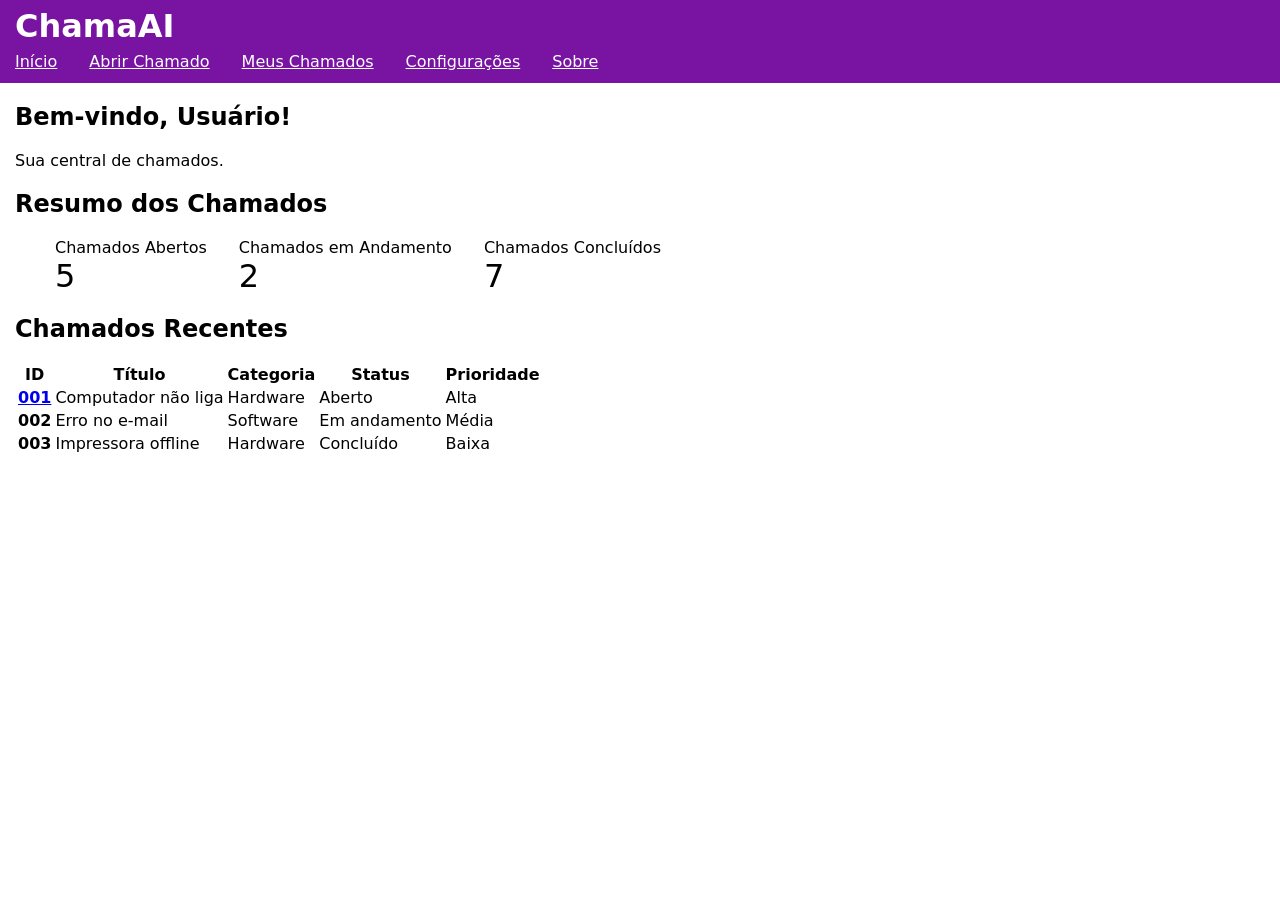
<file: index.html>
<!DOCTYPE html>
<html lang="pt-BR">

<head>
    <meta charset="UTF-8">
    <meta name="viewport" content="width=device-width, initial-scale=1.0">
    <title>Início | ChamaAI</title>
    <link rel="stylesheet" href="css/style.css" />
</head>

<body>
    <header>
        <h1>ChamaAI</h1>
            <nav class="barra">
                <a href="index.html">Início</a>
                <a href="abrir-chamado.html">Abrir Chamado</a>
                <a href="chamados.html">Meus Chamados</a>
                <a href="#">Configurações</a>
                <a href="#">Sobre</a>
            </nav>    
    </header>

    <main>
        <h2>Bem-vindo, Usuário!</h2>
        <p>Sua central de chamados.</p>

        <h2>Resumo dos Chamados</h2>
        <ul>
            <li>Chamados Abertos
                <span>5</span></li>
            <li>Chamados em Andamento
                <span>2</span></li>
            <li>Chamados Concluídos
                <span>7</span></li>
        </ul>

        <h2>Chamados Recentes</h2>
        <table>
            <thead>
                <tr>
                    <th scope="col">ID</th>
                    <th scope="col">Título</th>
                    <th scope="col">Categoria</th>
                    <th scope="col">Status</th>
                    <th scope="col">Prioridade</th>
                </tr>
            </thead>
            <tbody>
                <tr>
                    <th scope="row"><a href="detalhes.html">001</a></th>
                    <td>Computador não liga</td>
                    <td>Hardware</td>
                    <td>Aberto</td>
                    <td>Alta</td>
                </tr>
                <tr>
                    <th scope="row">002</th>
                    <td>Erro no e-mail</td>
                    <td>Software</td>
                    <td>Em andamento</td>
                    <td>Média</td>
                </tr>
                <tr>
                    <th scope="row">003</th>
                    <td>Impressora offline</td>
                    <td>Hardware</td>
                    <td>Concluído</td>
                    <td>Baixa</td>
                </tr>
            </tbody>
        </table>
    </main>
</body>

</html>
</file>
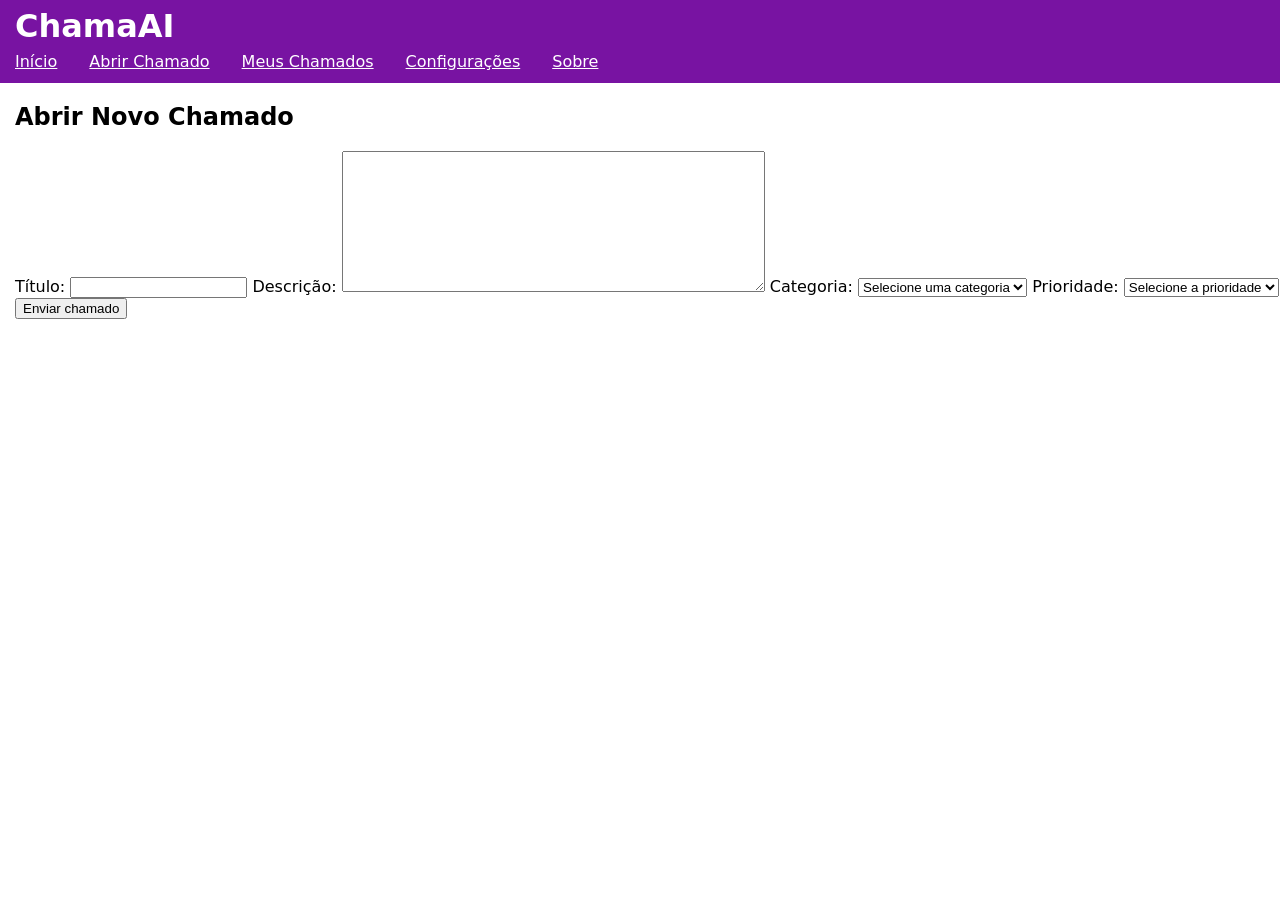
<file: abrir-chamado.html>
<!DOCTYPE html>
<html lang="pt-BR">

<head>
    <meta charset="UTF-8">
    <meta name="viewport" content="width=device-width, initial-scale=1.0">
    <title>Abrir Chamado | ChamaAI</title>
    <link rel="stylesheet" href="css/style.css" />
</head>

<body>
    <header>
        <h1>ChamaAI</h1>
            <nav class="barra">
                <a href="index.html">Início</a>
                <a href="abrir-chamado.html">Abrir Chamado</a>
                <a href="chamados.html">Meus Chamados</a>
                <a href="#">Configurações</a>
                <a href="#">Sobre</a>
            </nav>
    </header>

    <main>
        <h2>Abrir Novo Chamado</h2>

        <form>
            <label for="titulo">Título:</label>
            <input type="text" id="titulo" name="titulo" required />

            <label for="desc">Descrição:</label>
            <textarea id="desc" name="desc" rows="9" cols="50" required></textarea>

            <label for="categoria">Categoria:</label>
            <select id="categoria" name="categoria" required>
                <option value="" selected disabled>Selecione uma categoria</option>
                <option value="hardware">Hardware</option>
                <option value="software">Software</option>
                <option value="rede">Rede</option>
            </select>

            <label for="prioridade">Prioridade:</label>
            <select id="prioridade" name="prioridade" required>
                <option value="" selected disabled>Selecione a prioridade</option>
                <option value="baixa">Baixa</option>
                <option value="media">Média</option>
                <option value="alta">Alta</option>
            </select>

            <button type="submit">Enviar chamado</button>
        </form>
    </main>
</body>

</html>
</file>
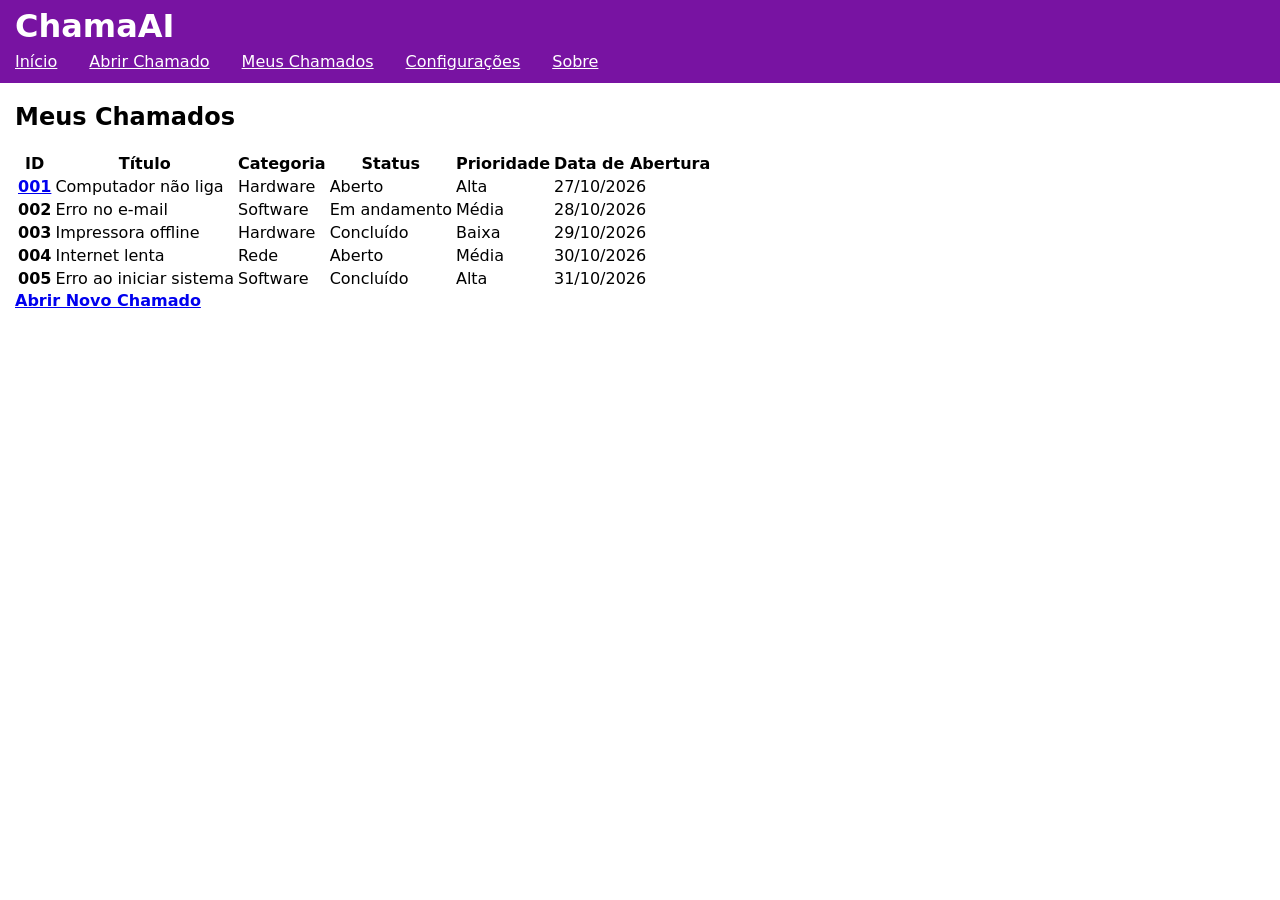
<file: chamados.html>
<!DOCTYPE html>
<html lang="pt-BR">

<head>
    <meta charset="UTF-8">
    <meta name="viewport" content="width=device-width, initial-scale=1.0">
    <title>Meus Chamados | ChamaAI</title>
    <link rel="stylesheet" href="css/style.css" />
</head>

<body>
    <header>
        <h1>ChamaAI</h1>
            <nav class="barra">
                <a href="index.html">Início</a>
                <a href="abrir-chamado.html">Abrir Chamado</a>
                <a href="chamados.html">Meus Chamados</a>
                <a href="#">Configurações</a>
                <a href="#">Sobre</a>
            </nav>
    </header>

    <main>
        <h2>Meus Chamados</h2>

        <table>
            <thead>
                <tr>
                    <th scope="col">ID</th>
                    <th scope="col">Título</th>
                    <th scope="col">Categoria</th>
                    <th scope="col">Status</th>
                    <th scope="col">Prioridade</th>
                    <th scope="col">Data de Abertura</th>
                </tr>
            </thead>
            <tbody>
                <tr>
                    <th scope="row"><a href="detalhes.html">001</a></th>
                    <td>Computador não liga</td>
                    <td>Hardware</td>
                    <td>Aberto</td>
                    <td>Alta</td>
                    <td>27/10/2026</td>
                </tr>
                <tr>
                    <th scope="row">002</th>
                    <td>Erro no e-mail</td>
                    <td>Software</td>
                    <td>Em andamento</td>
                    <td>Média</td>
                    <td>28/10/2026</td>
                </tr>
                <tr>
                    <th scope="row">003</th>
                    <td>Impressora offline</td>
                    <td>Hardware</td>
                    <td>Concluído</td>
                    <td>Baixa</td>
                    <td>29/10/2026</td>
                </tr>
                <tr>
                    <th scope="row">004</th>
                    <td>Internet lenta</td>
                    <td>Rede</td>
                    <td>Aberto</td>
                    <td>Média</td>
                    <td>30/10/2026</td>
                </tr>
                <tr>
                    <th scope="row">005</th>
                    <td>Erro ao iniciar sistema</td>
                    <td>Software</td>
                    <td>Concluído</td>
                    <td>Alta</td>
                    <td>31/10/2026</td>
                </tr>
            </tbody>
        </table>

        <b><a href="abrir-chamado.html">Abrir Novo Chamado</a></b>
    </main>
</body>

</html>
</file>
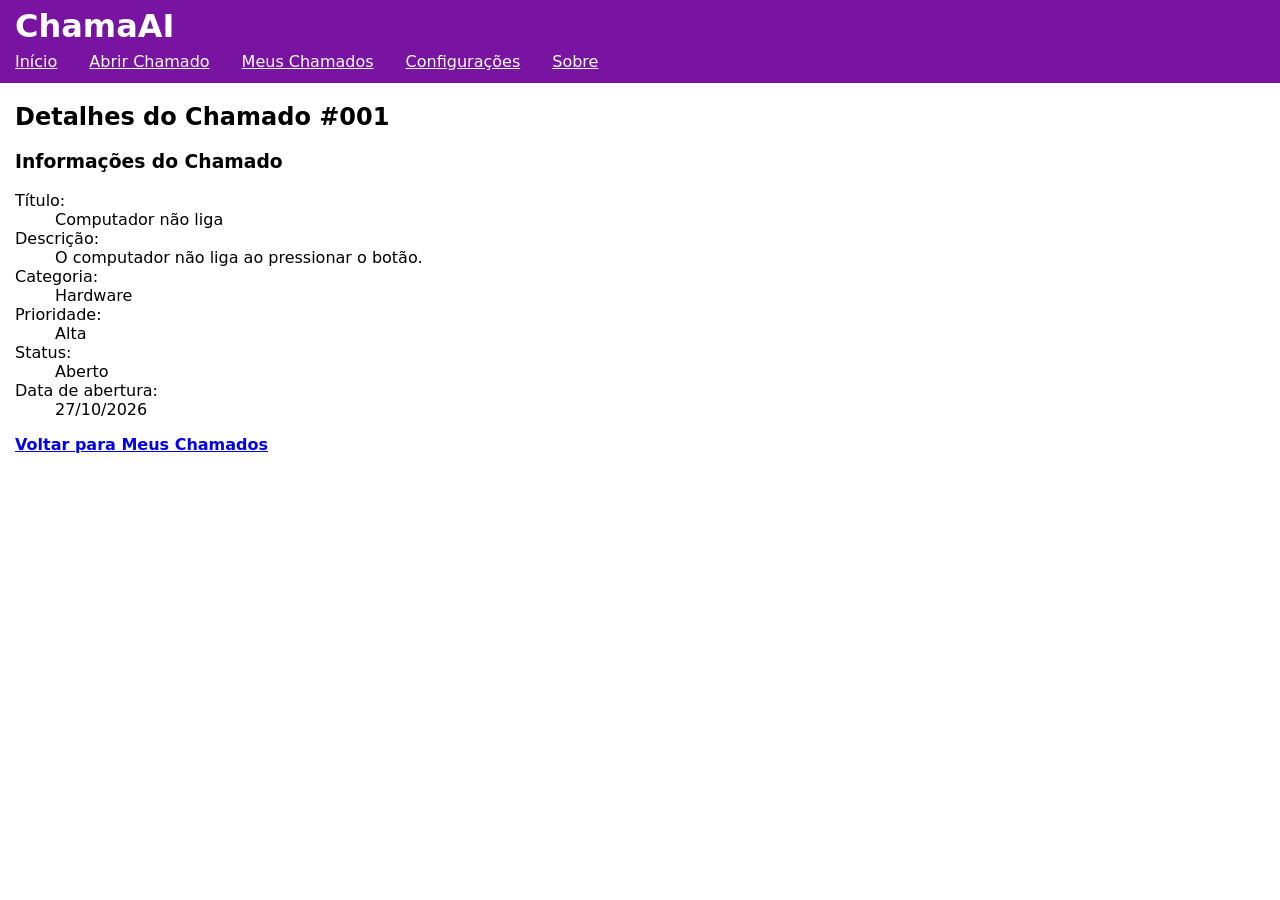
<file: detalhes.html>
<!DOCTYPE html>
<html lang="pt-BR">

<head>
    <meta charset="UTF-8">
    <meta name="viewport" content="width=device-width, initial-scale=1.0">
    <title>Detalhes do Chamado | ChamaAI</title>
    <link rel="stylesheet" href="css/style.css" />
</head>

<body>
    <header>
        <h1>ChamaAI</h1>
            <nav class="barra">
                <a href="index.html">Início</a>
                <a href="abrir-chamado.html">Abrir Chamado</a>
                <a href="chamados.html">Meus Chamados</a>
                <a href="#">Configurações</a>
                <a href="#">Sobre</a>
            </nav>
    </header>

    <main>
        <h2>Detalhes do Chamado #001</h2>

        <h3>Informações do Chamado</h3>

        <dl>
            <dt>Título:</dt>
            <dd>Computador não liga</dd>

            <dt>Descrição:</dt>
            <dd>O computador não liga ao pressionar o botão.</dd>

            <dt>Categoria:</dt>
            <dd>Hardware</dd>

            <dt>Prioridade:</dt>
            <dd>Alta</dd>

            <dt>Status:</dt>
            <dd>Aberto</dd>

            <dt>Data de abertura:</dt>
            <dd>27/10/2026</dd>
        </dl>

        <b><a href="chamados.html">Voltar para Meus Chamados</a></b>
    </main>
</body>

</html>
</file>
<file: css/style.css>
html {
    font-family: system-ui, -apple-system, BlinkMacSystemFont, 'Segoe UI', Roboto, Oxygen, Ubuntu, Cantarell, 'Open Sans', 'Helvetica Neue', sans-serif;
}

/*usado para o header cobrir sua largura total sem quebrar o layout*/
body {
    margin: 0;
    padding: 0;
}

.barra a {
    color: inherit;
}

a:hover {
    color: red;
}

.barra a:hover {
    color: rgb(255, 236, 61);
}

header {
    background-color: #7813a2;
    color: white;
    padding-top: 7px;
    padding-left: 15px;
    padding-bottom: 5px;
}

header h1 {
    margin: 0;
}

.barra {
    display: flex;
    padding-top: 7px;
    padding-bottom: 7px;
    gap: 2rem;
}

main {
    padding-left: 15px;
}

main ul {
    display: flex;
    list-style: none;
    gap: 2rem;
}

li span {
    display: block;
    font-size: 2rem;
}
</file>
